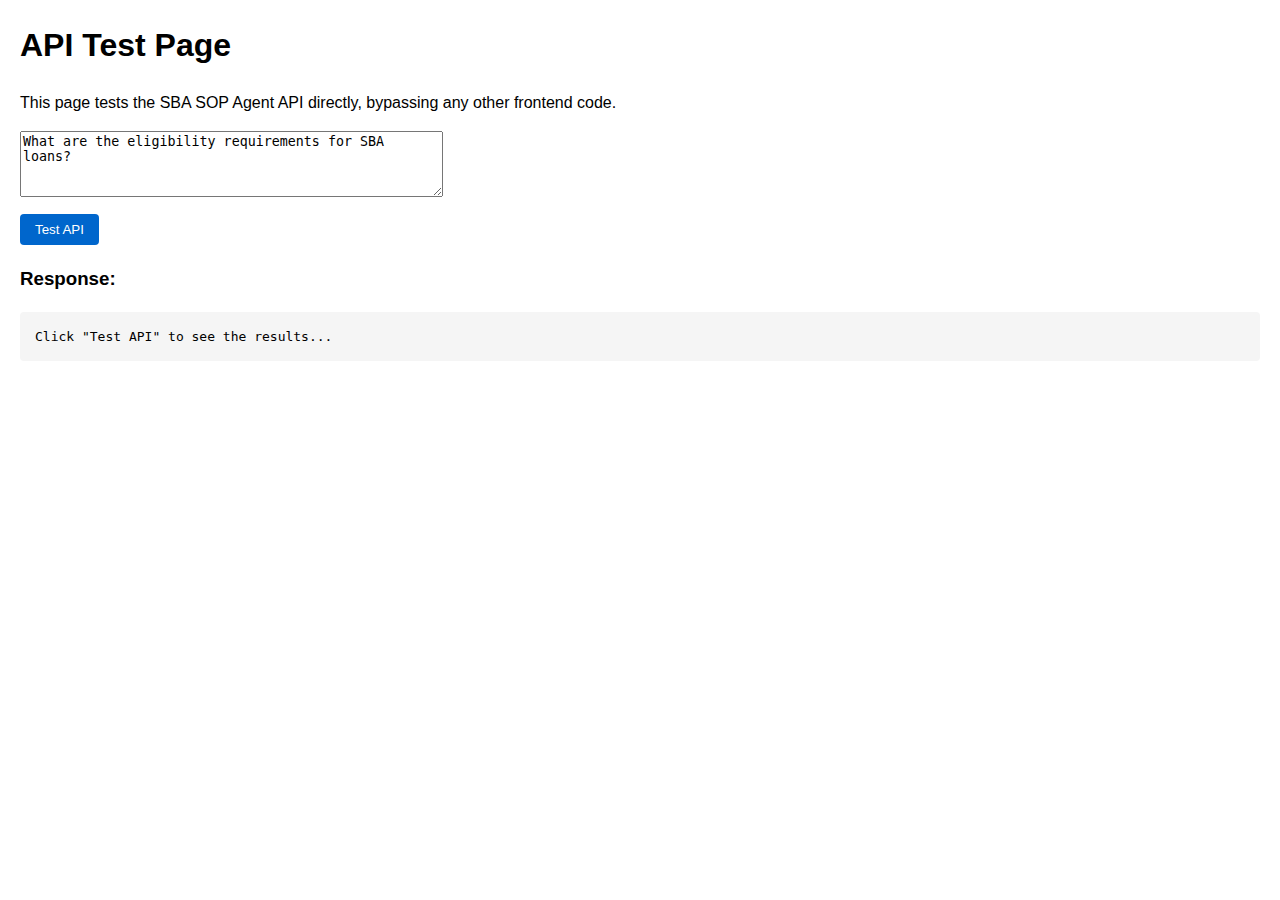
<file: api_test.html>
<!DOCTYPE html>
<html lang="en">
<head>
    <meta charset="UTF-8">
    <meta name="viewport" content="width=device-width, initial-scale=1.0">
    <title>API Test Page</title>
    <style>
        body {
            font-family: Arial, sans-serif;
            margin: 20px;
            line-height: 1.5;
        }
        button {
            padding: 8px 15px;
            background-color: #0066cc;
            color: white;
            border: none;
            border-radius: 4px;
            cursor: pointer;
            margin-top: 10px;
        }
        pre {
            background-color: #f5f5f5;
            padding: 15px;
            border-radius: 4px;
            overflow-x: auto;
        }
        #response {
            margin-top: 20px;
        }
    </style>
</head>
<body>
    <h1>API Test Page</h1>
    <p>This page tests the SBA SOP Agent API directly, bypassing any other frontend code.</p>
    
    <div>
        <textarea id="question" rows="4" cols="50" placeholder="Enter your question here...">What are the eligibility requirements for SBA loans?</textarea>
    </div>
    
    <button id="testButton">Test API</button>
    
    <div id="response">
        <h3>Response:</h3>
        <pre id="responseData">Click "Test API" to see the results...</pre>
    </div>

    <script>
        document.getElementById('testButton').addEventListener('click', async () => {
            const question = document.getElementById('question').value.trim();
            const responseElement = document.getElementById('responseData');
            
            if (!question) {
                responseElement.textContent = 'Please enter a question';
                return;
            }
            
            responseElement.textContent = 'Loading...';
            
            try {
                const API_URL = 'https://rztdhnend7.execute-api.us-east-1.amazonaws.com/default/sba-sop-agent';
                
                const response = await fetch(API_URL, {
                    method: 'POST',
                    headers: {
                        'Content-Type': 'application/json'
                    },
                    body: JSON.stringify({
                        question: question,
                        top_k: 5
                    })
                });
                
                if (!response.ok) {
                    throw new Error(`API request failed with status ${response.status}`);
                }
                
                const data = await response.json();
                responseElement.textContent = JSON.stringify(data, null, 2);
                
                // Also log to console for inspection
                console.log('API Response:', data);
                
            } catch (error) {
                responseElement.textContent = `Error: ${error.message}`;
                console.error('API Error:', error);
                
                // Try a simple GET request to see if the endpoint is reachable
                fetch(API_URL, { method: 'GET' })
                    .then(resp => {
                        console.log('GET request status:', resp.status);
                        return resp.text();
                    })
                    .then(text => {
                        console.log('GET response text:', text);
                    })
                    .catch(err => {
                        console.error('GET request failed:', err);
                    });
            }
        });
    </script>
</body>
</html>
</file>
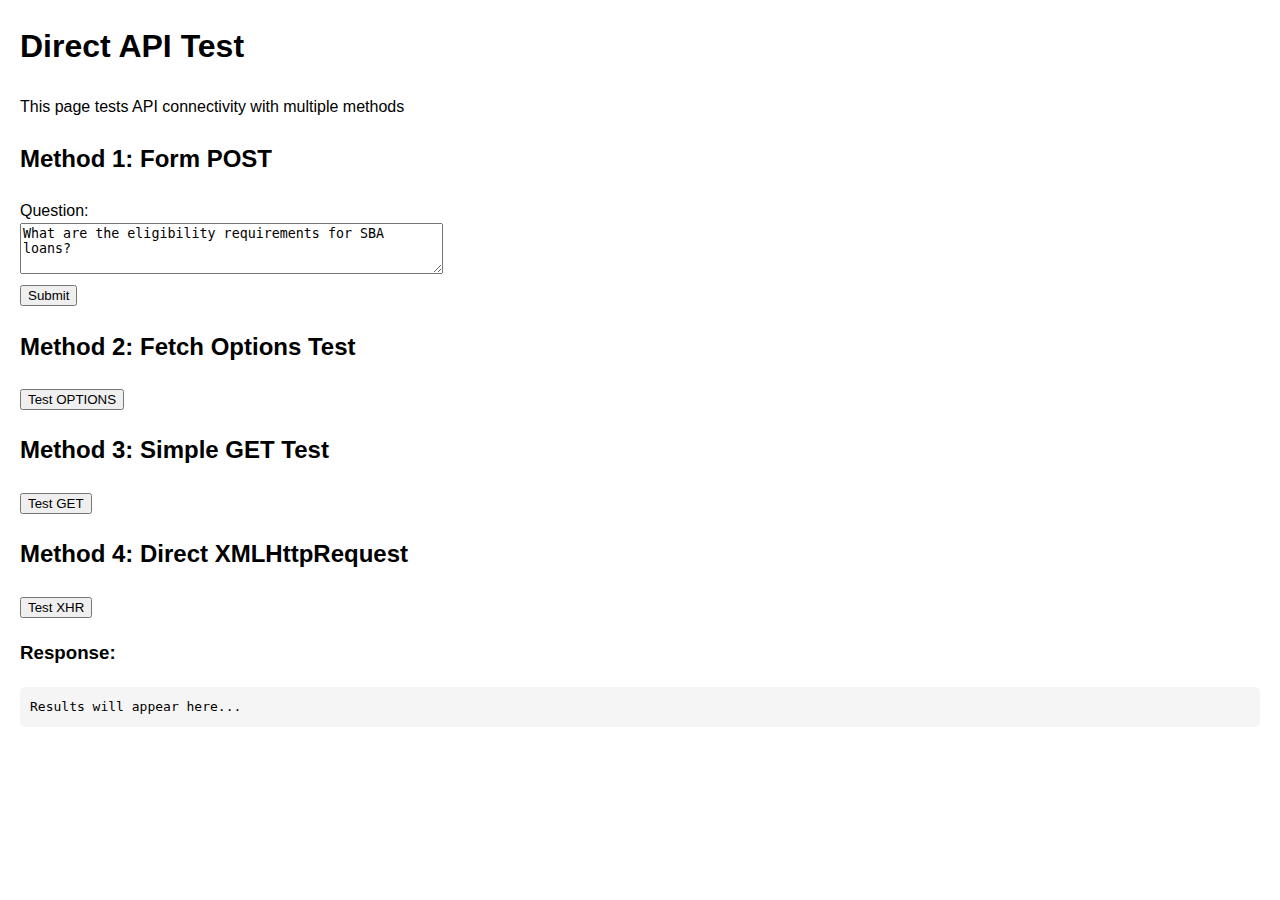
<file: direct_test.html>
<!DOCTYPE html>
<html>
<head>
    <title>Direct API Form Test</title>
    <style>
        body { font-family: Arial, sans-serif; margin: 20px; line-height: 1.6; }
        form { margin-bottom: 20px; }
        pre { background: #f5f5f5; padding: 10px; border-radius: 5px; }
    </style>
</head>
<body>
    <h1>Direct API Test</h1>
    <p>This page tests API connectivity with multiple methods</p>
    
    <h2>Method 1: Form POST</h2>
    <form id="apiForm">
        <div>
            <label for="question">Question:</label><br>
            <textarea id="question" name="question" rows="3" cols="50">What are the eligibility requirements for SBA loans?</textarea>
        </div>
        <div>
            <button type="submit">Submit</button>
        </div>
    </form>
    
    <h2>Method 2: Fetch Options Test</h2>
    <button id="optionsTest">Test OPTIONS</button>
    
    <h2>Method 3: Simple GET Test</h2>
    <button id="getTest">Test GET</button>
    
    <h2>Method 4: Direct XMLHttpRequest</h2>
    <button id="xhrTest">Test XHR</button>
    
    <div>
        <h3>Response:</h3>
        <pre id="response">Results will appear here...</pre>
    </div>
    
    <script>
        const API_URL = 'https://rztdhnend7.execute-api.us-east-1.amazonaws.com/default/sba-sop-agent';
        const responseElem = document.getElementById('response');
        
        // Method 1: Form POST
        document.getElementById('apiForm').addEventListener('submit', async (e) => {
            e.preventDefault();
            responseElem.textContent = 'Loading...';
            
            try {
                const question = document.getElementById('question').value;
                const response = await fetch(API_URL, {
                    method: 'POST',
                    headers: {
                        'Content-Type': 'application/json',
                    },
                    body: JSON.stringify({
                        question: question,
                        top_k: 5
                    })
                });
                
                responseElem.textContent = `Status: ${response.status}\n\n`;
                
                try {
                    const data = await response.json();
                    responseElem.textContent += `Response: ${JSON.stringify(data, null, 2)}`;
                    console.log('POST response data:', data);
                } catch (jsonError) {
                    const text = await response.text();
                    responseElem.textContent += `Raw response: ${text}`;
                    console.log('POST response text:', text);
                }
            } catch (error) {
                responseElem.textContent = `Error: ${error.message}`;
                console.error('POST error:', error);
            }
        });
        
        // Method 2: OPTIONS request
        document.getElementById('optionsTest').addEventListener('click', async () => {
            responseElem.textContent = 'Testing OPTIONS...';
            
            try {
                const response = await fetch(API_URL, {
                    method: 'OPTIONS'
                });
                
                const headers = {};
                response.headers.forEach((value, key) => {
                    headers[key] = value;
                });
                
                responseElem.textContent = `OPTIONS Status: ${response.status}\n\nHeaders: ${JSON.stringify(headers, null, 2)}`;
                console.log('OPTIONS response:', response);
                console.log('OPTIONS headers:', headers);
            } catch (error) {
                responseElem.textContent = `OPTIONS Error: ${error.message}`;
                console.error('OPTIONS error:', error);
            }
        });
        
        // Method 3: GET request
        document.getElementById('getTest').addEventListener('click', async () => {
            responseElem.textContent = 'Testing GET...';
            
            try {
                const response = await fetch(API_URL, {
                    method: 'GET'
                });
                
                responseElem.textContent = `GET Status: ${response.status}\n\n`;
                
                try {
                    const data = await response.json();
                    responseElem.textContent += `Response: ${JSON.stringify(data, null, 2)}`;
                } catch (jsonError) {
                    const text = await response.text();
                    responseElem.textContent += `Raw response: ${text}`;
                    console.log('GET response text:', text);
                }
            } catch (error) {
                responseElem.textContent = `GET Error: ${error.message}`;
                console.error('GET error:', error);
            }
        });
        
        // Method 4: XMLHttpRequest
        document.getElementById('xhrTest').addEventListener('click', () => {
            responseElem.textContent = 'Testing XHR...';
            
            const xhr = new XMLHttpRequest();
            xhr.open('POST', API_URL, true);
            xhr.setRequestHeader('Content-Type', 'application/json');
            
            xhr.onload = function() {
                if (this.status >= 200 && this.status < 300) {
                    try {
                        const data = JSON.parse(this.responseText);
                        responseElem.textContent = `XHR Status: ${this.status}\n\nResponse: ${JSON.stringify(data, null, 2)}`;
                        console.log('XHR response data:', data);
                    } catch (e) {
                        responseElem.textContent = `XHR Status: ${this.status}\n\nRaw response: ${this.responseText}`;
                        console.log('XHR response text:', this.responseText);
                    }
                } else {
                    responseElem.textContent = `XHR Error: Status ${this.status}\n\nResponse: ${this.responseText}`;
                    console.error('XHR error:', this.status, this.responseText);
                }
            };
            
            xhr.onerror = function() {
                responseElem.textContent = `XHR Network Error`;
                console.error('XHR network error');
            };
            
            const question = document.getElementById('question').value;
            xhr.send(JSON.stringify({
                question: question,
                top_k: 5
            }));
        });
    </script>
</body>
</html>
</file>
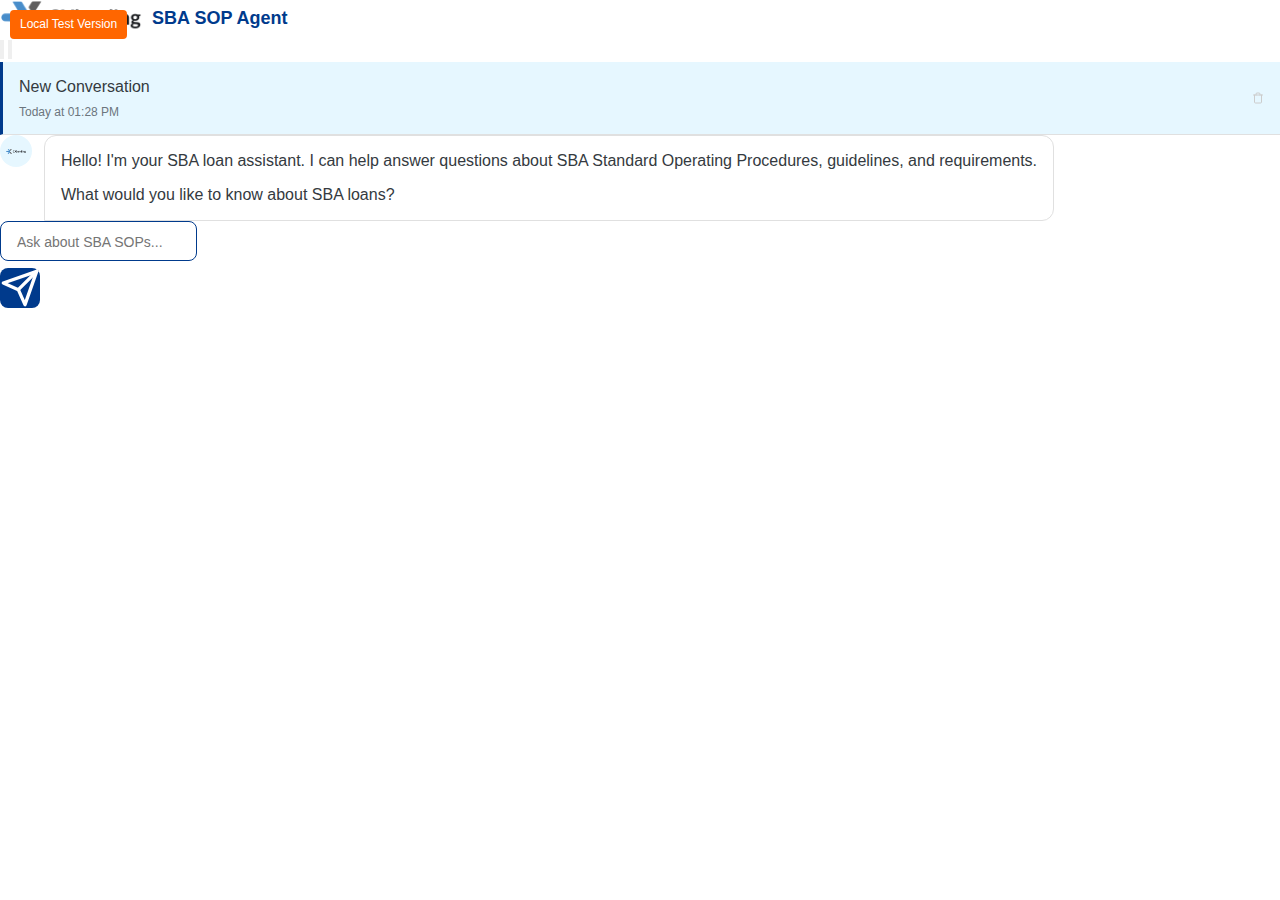
<file: local_index.html>
<!DOCTYPE html>
<html lang="en">
<head>
    <meta charset="UTF-8">
    <meta name="viewport" content="width=device-width, initial-scale=1.0">
    <title>SBA SOP Agent - Local Test Version</title>
    <link rel="stylesheet" href="styles.css">
    <link rel="icon" href="favicon.png" type="image/png">
    <style>
        .local-test-badge {
            position: fixed;
            top: 10px;
            left: 10px;
            background-color: #ff6600;
            color: white;
            padding: 5px 10px;
            border-radius: 4px;
            font-size: 12px;
            z-index: 1000;
        }
    </style>
</head>
<body>
    <div class="local-test-badge">Local Test Version</div>
    
    <div class="chat-container">
        <header>
            <div class="logo">
                <img src="logo.png" alt="SBA Logo">
                <h1>SBA SOP Agent</h1>
            </div>
            <div class="controls">
                <button id="chat-history-button" title="Chat History">
                    <svg xmlns="http://www.w3.org/2000/svg" viewBox="0 0 24 24" fill="none" stroke="currentColor" stroke-width="2" stroke-linecap="round" stroke-linejoin="round">
                        <line x1="17" y1="10" x2="3" y2="10"></line>
                        <line x1="21" y1="6" x2="3" y2="6"></line>
                        <line x1="21" y1="14" x2="3" y2="14"></line>
                        <line x1="17" y1="18" x2="3" y2="18"></line>
                    </svg>
                </button>
                <button id="clear-chat" title="Clear Chat">
                    <svg xmlns="http://www.w3.org/2000/svg" viewBox="0 0 24 24" fill="none" stroke="currentColor" stroke-width="2" stroke-linecap="round" stroke-linejoin="round">
                        <polyline points="3 6 5 6 21 6"></polyline>
                        <path d="M19 6v14a2 2 0 0 1-2 2H7a2 2 0 0 1-2-2V6m3 0V4a2 2 0 0 1 2-2h4a2 2 0 0 1 2 2v2"></path>
                    </svg>
                </button>
            </div>
        </header>
        
        <div id="chat-history-panel">
            <!-- Chat history will be populated here -->
        </div>
        
        <div id="messages">
            <!-- Messages will be populated here -->
        </div>
        
        <form id="message-form">
            <textarea id="message-input" placeholder="Ask about SBA SOPs..." rows="1"></textarea>
            <button type="submit" id="send-button">
                <svg xmlns="http://www.w3.org/2000/svg" viewBox="0 0 24 24" fill="none" stroke="currentColor" stroke-width="2" stroke-linecap="round" stroke-linejoin="round">
                    <line x1="22" y1="2" x2="11" y2="13"></line>
                    <polygon points="22 2 15 22 11 13 2 9 22 2"></polygon>
                </svg>
            </button>
        </form>
    </div>
    
    <script>
    // This is a version of script.js modified to use the local mock server
    document.addEventListener('DOMContentLoaded', function() {
        // Elements
        const messagesContainer = document.getElementById('messages');
        const messageForm = document.getElementById('message-form');
        const messageInput = document.getElementById('message-input');
        const sendButton = document.getElementById('send-button');
        const clearChatButton = document.getElementById('clear-chat');
        const chatHistoryButton = document.getElementById('chat-history-button');
        const chatHistoryPanel = document.getElementById('chat-history-panel');
        
        // Global variables
        let isProcessing = false;
        let currentChatId = null;
        let chatHistory = [];

        // Load chat history from localStorage
        function loadChatHistory() {
            const savedHistory = localStorage.getItem('sbaChatHistory');
            if (savedHistory) {
                try {
                    chatHistory = JSON.parse(savedHistory);
                } catch (e) {
                    console.error('Error parsing chat history:', e);
                    chatHistory = [];
                }
            }
        }

        // Save chat history to localStorage
        function saveChatHistory() {
            try {
                localStorage.setItem('sbaChatHistory', JSON.stringify(chatHistory));
            } catch (e) {
                console.error('Error saving chat history:', e);
            }
        }

        // Generate a new chat ID
        function generateChatId() {
            return Date.now().toString(36) + Math.random().toString(36).substr(2);
        }

        // Initialize a new chat session
        function initNewChat() {
            currentChatId = generateChatId();
            const timestamp = new Date();
            
            chatHistory.unshift({
                id: currentChatId,
                title: 'New Conversation',
                timestamp: timestamp.toISOString(),
                formattedDate: formatDate(timestamp),
                messages: []
            });
            
            // Limit history to 20 conversations
            if (chatHistory.length > 20) {
                chatHistory = chatHistory.slice(0, 20);
            }
            
            saveChatHistory();
            updateChatHistoryPanel();
        }

        // Format a date for display
        function formatDate(date) {
            const now = new Date();
            const yesterday = new Date(now);
            yesterday.setDate(now.getDate() - 1);
            
            if (date.toDateString() === now.toDateString()) {
                return 'Today at ' + date.toLocaleTimeString([], {hour: '2-digit', minute:'2-digit'});
            } else if (date.toDateString() === yesterday.toDateString()) {
                return 'Yesterday at ' + date.toLocaleTimeString([], {hour: '2-digit', minute:'2-digit'});
            } else {
                return date.toLocaleDateString() + ' at ' + date.toLocaleTimeString([], {hour: '2-digit', minute:'2-digit'});
            }
        }
        
        // Update the chat history panel
        function updateChatHistoryPanel() {
            if (!chatHistoryPanel) return;
            
            chatHistoryPanel.innerHTML = '';
            
            if (chatHistory.length === 0) {
                chatHistoryPanel.innerHTML = '<div class="history-empty">No previous conversations</div>';
                return;
            }
            
            chatHistory.forEach(chat => {
                const chatElement = document.createElement('div');
                chatElement.className = 'history-item';
                if (chat.id === currentChatId) {
                    chatElement.classList.add('active');
                }
                
                chatElement.innerHTML = `
                    <div class="history-title">${escapeHTML(chat.title)}</div>
                    <div class="history-date">${chat.formattedDate}</div>
                    <button class="history-delete" title="Delete conversation" data-chat-id="${chat.id}">
                        <svg xmlns="http://www.w3.org/2000/svg" width="12" height="12" viewBox="0 0 24 24" fill="none" stroke="currentColor" stroke-width="2" stroke-linecap="round" stroke-linejoin="round">
                            <path d="M3 6h18"></path>
                            <path d="M19 6v14a2 2 0 01-2 2H7a2 2 0 01-2-2V6m3 0V4a2 2 0 012-2h4a2 2 0 012 2v2"></path>
                        </svg>
                    </button>
                `;
                
                chatElement.addEventListener('click', (e) => {
                    if (!e.target.closest('.history-delete')) {
                        loadChat(chat.id);
                    }
                });
                
                chatHistoryPanel.appendChild(chatElement);
            });
            
            // Add event listeners to delete buttons
            document.querySelectorAll('.history-delete').forEach(button => {
                button.addEventListener('click', (e) => {
                    e.stopPropagation();
                    const chatId = button.getAttribute('data-chat-id');
                    deleteChat(chatId);
                });
            });
        }
        
        // Add a message to the current chat history
        function addMessageToHistory(role, content, sources = []) {
            if (!currentChatId) {
                initNewChat();
            }
            
            const chatIndex = chatHistory.findIndex(chat => chat.id === currentChatId);
            if (chatIndex !== -1) {
                chatHistory[chatIndex].messages.push({
                    role,
                    content,
                    sources,
                    timestamp: new Date().toISOString()
                });
                
                // If this is the first user message, use it as the chat title
                if (role === 'user' && chatHistory[chatIndex].messages.length === 1) {
                    const title = content.length > 30 ? content.substring(0, 27) + '...' : content;
                    chatHistory[chatIndex].title = title;
                }
                
                saveChatHistory();
                updateChatHistoryPanel();
            }
        }

        // Load a specific chat
        function loadChat(chatId) {
            const chatIndex = chatHistory.findIndex(chat => chat.id === chatId);
            if (chatIndex === -1) return;
            
            currentChatId = chatId;
            
            // Clear the messages container
            messagesContainer.innerHTML = '';
            
            // Add welcome message
            if (chatIndex !== -1 && chatHistory[chatIndex].messages.length > 0) {
                // Render all messages in this chat
                chatHistory[chatIndex].messages.forEach(msg => {
                    if (msg.role === 'user') {
                        addUserMessageToUI(msg.content);
                    } else if (msg.role === 'assistant') {
                        addAssistantMessageToUI(msg.content, msg.sources);
                    }
                });
            } else {
                // Add the welcome message if this is a new chat
                addWelcomeMessage();
            }
            
            // Update the chat history panel
            updateChatHistoryPanel();
            
            // Close the history panel if on mobile
            if (window.innerWidth < 768) {
                toggleChatHistoryPanel(false);
            }
        }

        // Delete a chat
        function deleteChat(chatId) {
            const chatIndex = chatHistory.findIndex(chat => chat.id === chatId);
            if (chatIndex === -1) return;
            
            chatHistory.splice(chatIndex, 1);
            saveChatHistory();
            
            // If we deleted the current chat, load another one or start a new one
            if (chatId === currentChatId) {
                if (chatHistory.length > 0) {
                    loadChat(chatHistory[0].id);
                } else {
                    initNewChat();
                    messagesContainer.innerHTML = '';
                    addWelcomeMessage();
                }
            }
            
            updateChatHistoryPanel();
        }

        // Toggle the chat history panel
        function toggleChatHistoryPanel(show) {
            if (!chatHistoryPanel) return;
            
            if (show === undefined) {
                chatHistoryPanel.classList.toggle('open');
            } else {
                if (show) {
                    chatHistoryPanel.classList.add('open');
                } else {
                    chatHistoryPanel.classList.remove('open');
                }
            }
        }

        // API configuration - using local mock server
        const API_URL = 'http://localhost:3000/api/sba-sop-agent';
        const API_KEY = '';

        // Initialize
        loadChatHistory();
        
        // If we have chat history, load the most recent chat
        if (chatHistory.length > 0) {
            loadChat(chatHistory[0].id);
        } else {
            // Otherwise initialize a new chat
            initNewChat();
        }
        
        // Set up the chat history button event
        if (chatHistoryButton) {
            chatHistoryButton.addEventListener('click', () => {
                toggleChatHistoryPanel();
            });
        }
        
        // Add the welcome message
        function addWelcomeMessage() {
            const welcomeElement = document.createElement('div');
            welcomeElement.className = 'message assistant';
            welcomeElement.innerHTML = `
                <div class="avatar">
                    <img src="logo.png" alt="Assistant">
                </div>
                <div class="content">
                    <p>Hello! I'm your SBA loan assistant. I can help answer questions about SBA Standard Operating Procedures, guidelines, and requirements.</p>
                    <p>What would you like to know about SBA loans?</p>
                </div>
            `;
            messagesContainer.appendChild(welcomeElement);
            scrollToBottom();
        }

        // Create a user avatar
        function createUserAvatar() {
            return `
                <div class="avatar">
                    <svg xmlns="http://www.w3.org/2000/svg" viewBox="0 0 24 24" fill="none" stroke="currentColor" stroke-width="2" stroke-linecap="round" stroke-linejoin="round">
                        <path d="M20 21v-2a4 4 0 0 0-4-4H8a4 4 0 0 0-4 4v2"></path>
                        <circle cx="12" cy="7" r="4"></circle>
                    </svg>
                </div>
            `;
        }

        // Add a user message to the UI only (no storage)
        function addUserMessageToUI(text) {
            const messageElement = document.createElement('div');
            messageElement.className = 'message user';
            messageElement.innerHTML = `
                ${createUserAvatar()}
                <div class="content">
                    <p>${escapeHTML(text)}</p>
                </div>
            `;
            messagesContainer.appendChild(messageElement);
            scrollToBottom();
        }

        // Add a user message to the chat and store in history
        function addUserMessage(text) {
            addUserMessageToUI(text);
            addMessageToHistory('user', text);
        }

        // Add an assistant message to the UI only (no storage)
        function addAssistantMessageToUI(text, sources = []) {
            const messageElement = document.createElement('div');
            messageElement.className = 'message assistant';
            
            // Convert markdown links and formatting
            const formattedText = formatMarkdown(text);
            
            let sourcesHTML = '';
            if (sources && sources.length > 0) {
                sourcesHTML = `
                    <div class="sources">
                        <strong>Sources:</strong>
                        ${sources.map(source => `
                            <div class="source-item">
                                <span class="source-badge">SOP</span>
                                <span class="source-text">${escapeHTML(source.citation)} in ${escapeHTML(source.source)}</span>
                            </div>
                        `).join('')}
                    </div>
                `;
            }
            
            messageElement.innerHTML = `
                <div class="avatar">
                    <img src="logo.png" alt="Assistant">
                </div>
                <div class="content">
                    ${formattedText}
                    ${sourcesHTML}
                </div>
            `;
            messagesContainer.appendChild(messageElement);
            scrollToBottom();
        }

        // Add an assistant message to the chat with typing effect and store in history
        function addAssistantMessage(text, sources = []) {
            // First add a typing indicator
            const typingIndicator = addTypingIndicator();
            
            // Simulate typing effect
            setTimeout(() => {
                // Remove typing indicator
                typingIndicator.remove();
                
                // Add message to UI
                addAssistantMessageToUI(text, sources);
                
                // Store in history
                addMessageToHistory('assistant', text, sources);
            }, 500);
        }

        // Add a typing indicator
        function addTypingIndicator() {
            const typingElement = document.createElement('div');
            typingElement.className = 'message assistant';
            typingElement.innerHTML = `
                <div class="avatar">
                    <img src="logo.png" alt="Assistant">
                </div>
                <div class="content">
                    <p>
                        Thinking
                        <span class="typing-indicator">
                            <span></span>
                            <span></span>
                            <span></span>
                        </span>
                    </p>
                </div>
            `;
            messagesContainer.appendChild(typingElement);
            scrollToBottom();
            return typingElement;
        }

        // Format markdown-like text
        function formatMarkdown(text) {
            // Check if text is undefined or null
            if (!text) return '';
            
            // Convert paragraphs
            let formatted = text.split('\n\n').map(para => `<p>${para}</p>`).join('');
            
            // Convert bold text
            formatted = formatted.replace(/\*\*(.*?)\*\*/g, '<strong>$1</strong>');
            
            // Convert italic text
            formatted = formatted.replace(/\*(.*?)\*/g, '<em>$1</em>');
            
            // Convert links
            formatted = formatted.replace(/\[([^\]]+)\]\(([^)]+)\)/g, '<a href="$2" target="_blank" rel="noopener noreferrer">$1</a>');
            
            return formatted;
        }

        // Escape HTML special characters
        function escapeHTML(text) {
            const div = document.createElement('div');
            div.textContent = text;
            return div.innerHTML;
        }

        // Scroll to the bottom of the messages container
        function scrollToBottom() {
            messagesContainer.scrollTop = messagesContainer.scrollHeight;
        }

        // Auto-resize the textarea
        function resizeTextarea() {
            messageInput.style.height = 'auto';
            messageInput.style.height = (messageInput.scrollHeight) + 'px';
        }

        // Send a message to the API
        async function sendMessageToAPI(message) {
            try {
                // Create the request body
                const requestBody = {
                    question: message,
                    top_k: 5
                };
                
                // Log the exact request being sent
                console.log('Sending API request:', JSON.stringify(requestBody, null, 2));
                
                const response = await fetch(API_URL, {
                    method: 'POST',
                    headers: {
                        'Content-Type': 'application/json',
                        ...(API_KEY && { 'Authorization': `Bearer ${API_KEY}` })
                    },
                    body: JSON.stringify(requestBody)
                });

                if (!response.ok) {
                    throw new Error(`API request failed with status ${response.status}`);
                }

                const data = await response.json();
                
                // Debug: Log the exact response format
                console.log('API Response:', JSON.stringify(data, null, 2));
                
                // Process different potential response formats
                let answer = '';
                let sources = [];
                
                // Try to extract answer and sources based on common API response formats
                if (data && typeof data === 'object') {
                    // Format 0: API Gateway Lambda Proxy format with body as string
                    if (data.statusCode && data.body && typeof data.body === 'string') {
                        try {
                            // Parse the nested body JSON string
                            const bodyData = JSON.parse(data.body);
                            console.log('Parsed body data:', bodyData);
                            
                            if (bodyData.answer) {
                                answer = bodyData.answer;
                                sources = bodyData.sources || [];
                                console.log('Found answer in parsed body');
                                
                                // Return immediately with the parsed data to prevent fallback
                                return {
                                    answer: answer,
                                    sources: sources
                                };
                            }
                        } catch (e) {
                            console.error('Error parsing body:', e);
                        }
                    }
                    // Format 1: { answer: "text", sources: [] } - our expected format
                    else if (data.answer) {
                        answer = data.answer;
                        sources = data.sources || [];
                    }
                    // Other formats...
                }
                
                // Debug the final extracted data
                console.log('Extracted answer:', answer ? answer.substring(0, 50) + '...' : 'none');
                console.log('Extracted sources:', sources);
                
                // If we still couldn't extract a valid answer, use mock data
                if (!answer) {
                    console.log('Could not extract answer from API response, using mock data instead');
                    return mockAPIResponse(message);
                }
                
                // Return in our standard format
                return {
                    answer: answer,
                    sources: sources
                };
            } catch (error) {
                console.error('API request error:', error);
                // Return mock data for demo
                return mockAPIResponse(message);
            }
        }

        // Mock API response for demo or if API is not available
        function mockAPIResponse(message) {
            const responses = [
                {
                    answer: "SBA loan eligibility generally requires your business to be for-profit, operating in the US, have invested equity, and have exhausted other financing options. The specific requirements may vary depending on the loan program you're applying for.",
                    sources: [
                        { 
                            citation: "Chapter 2.A on page 104", 
                            source: "SOP 50 10 6" 
                        },
                        { 
                            citation: "Chapter 3.B.2 on page 127", 
                            source: "SOP 50 10 6" 
                        }
                    ]
                },
                {
                    answer: "The SBA 7(a) loan program is the SBA's primary program for providing financial assistance to small businesses. The maximum loan amount is $5 million with terms up to 25 years for real estate and 10 years for equipment and working capital.",
                    sources: [
                        { 
                            citation: "Section A.1 on page 8", 
                            source: "SOP 50 10 6" 
                        }
                    ]
                },
                {
                    answer: "For SBA 504 loans, the typical structure is 10% down from the borrower, 40% from the CDC/SBA, and 50% from a conventional lender. The maximum SBA debenture is generally $5 million but can be up to $5.5 million for small manufacturing businesses or energy projects.",
                    sources: [
                        { 
                            citation: "Chapter 4.C on page 230", 
                            source: "SOP 50 10 6" 
                        },
                        { 
                            citation: "Section D.2.a on page 245", 
                            source: "SOP 50 10 6" 
                        }
                    ]
                }
            ];
            
            // Return a random mock response
            return responses[Math.floor(Math.random() * responses.length)];
        }

        // Form submission handler
        messageForm.addEventListener('submit', async function(e) {
            e.preventDefault();
            
            const message = messageInput.value.trim();
            if (!message || isProcessing) return;
            
            // Reset input and set processing flag
            messageInput.value = '';
            resizeTextarea();
            isProcessing = true;
            
            // Disable the send button
            sendButton.disabled = true;
            
            // Add user message to chat
            addUserMessage(message);
            
            // Send to API and get response
            const response = await sendMessageToAPI(message);
            
            // Debug the API response
            console.log('Response from API:', JSON.stringify(response, null, 2));
            console.log('Response type:', typeof response);
            console.log('Has answer property:', response.hasOwnProperty('answer'));
            console.log('Answer value:', response.answer);
            
            // Process API response
            addAssistantMessage(response.answer, response.sources);
            
            // Re-enable input
            isProcessing = false;
            sendButton.disabled = false;
            messageInput.focus();
        });
        
        // Clear chat handler updated to handle history
        clearChatButton.addEventListener('click', function() {
            if (confirm('Are you sure you want to clear this conversation?')) {
                // Start a new chat
                initNewChat();
                
                // Clear the UI
                messagesContainer.innerHTML = '';
                addWelcomeMessage();
                
                // Focus the input
                messageInput.focus();
            }
        });

        // Textarea input handler for auto-resizing
        messageInput.addEventListener('input', resizeTextarea);
        
        // Initialize by resizing the input
        resizeTextarea();

        // Focus the input on page load
        messageInput.focus();
    });
    </script>
</body>
</html>
</file>
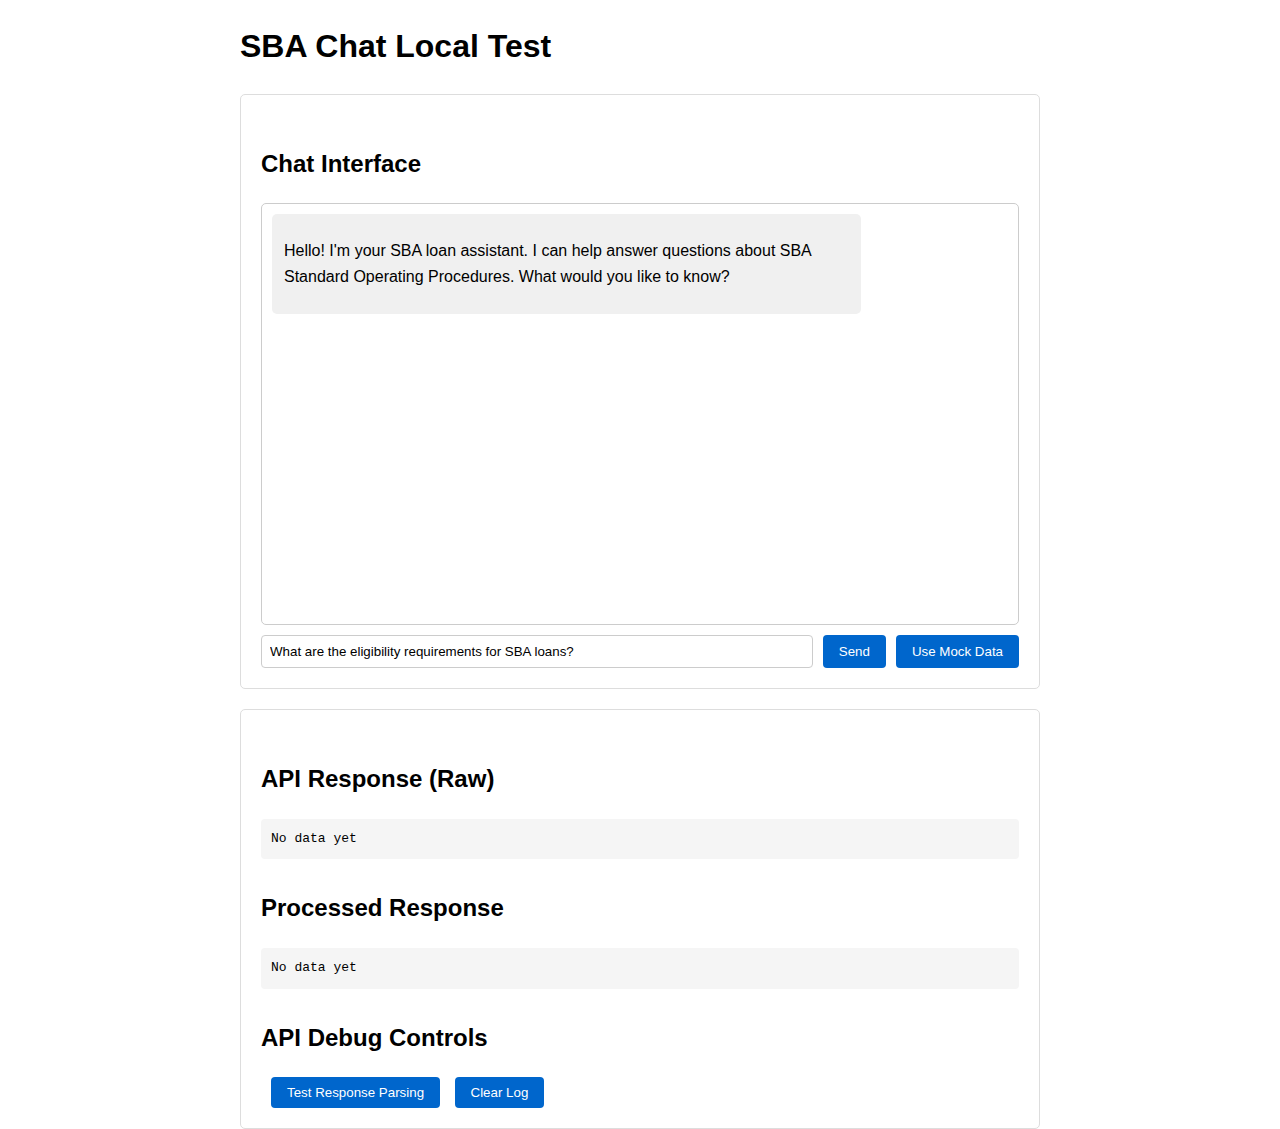
<file: local_test.html>
<!DOCTYPE html>
<html lang="en">
<head>
    <meta charset="UTF-8">
    <meta name="viewport" content="width=device-width, initial-scale=1.0">
    <title>Local SBA Chat Test</title>
    <style>
        body {
            font-family: Arial, sans-serif;
            margin: 20px;
            max-width: 800px;
            margin: 0 auto;
            line-height: 1.6;
        }
        .container {
            margin-top: 20px;
            border: 1px solid #ddd;
            padding: 20px;
            border-radius: 5px;
        }
        .chat-container {
            height: 400px;
            overflow-y: auto;
            border: 1px solid #ccc;
            padding: 10px;
            margin-bottom: 10px;
            border-radius: 5px;
        }
        .message {
            margin-bottom: 10px;
            padding: 8px 12px;
            border-radius: 5px;
        }
        .user {
            background-color: #e6f7ff;
            text-align: right;
            margin-left: 20%;
        }
        .assistant {
            background-color: #f0f0f0;
            margin-right: 20%;
        }
        .input-container {
            display: flex;
        }
        #question {
            flex: 1;
            padding: 8px;
            border: 1px solid #ccc;
            border-radius: 4px;
        }
        button {
            padding: 8px 16px;
            background-color: #0066cc;
            color: white;
            border: none;
            border-radius: 4px;
            margin-left: 10px;
            cursor: pointer;
        }
        .source-item {
            background: #f5f5f5;
            padding: 5px 10px;
            margin-top: 5px;
            border-radius: 4px;
            font-size: 12px;
        }
        h2 {
            margin-top: 30px;
        }
        pre {
            background: #f5f5f5;
            padding: 10px;
            border-radius: 4px;
            overflow-x: auto;
        }
    </style>
</head>
<body>
    <h1>SBA Chat Local Test</h1>
    
    <div class="container">
        <h2>Chat Interface</h2>
        <div id="chat" class="chat-container"></div>
        <div class="input-container">
            <input type="text" id="question" placeholder="Ask a question about SBA loans..." value="What are the eligibility requirements for SBA loans?">
            <button id="sendBtn">Send</button>
            <button id="mockBtn">Use Mock Data</button>
        </div>
    </div>
    
    <div class="container">
        <h2>API Response (Raw)</h2>
        <pre id="rawResponse">No data yet</pre>
        
        <h2>Processed Response</h2>
        <pre id="processedResponse">No data yet</pre>
        
        <h2>API Debug Controls</h2>
        <button id="testParsingBtn">Test Response Parsing</button>
        <button id="clearLogBtn">Clear Log</button>
    </div>
    
    <script>
        // Elements
        const chatContainer = document.getElementById('chat');
        const questionInput = document.getElementById('question');
        const sendButton = document.getElementById('sendBtn');
        const mockButton = document.getElementById('mockBtn');
        const rawResponseElement = document.getElementById('rawResponse');
        const processedResponseElement = document.getElementById('processedResponse');
        const testParsingButton = document.getElementById('testParsingBtn');
        const clearLogButton = document.getElementById('clearLogBtn');
        
        // API URL
        const API_URL = 'https://rztdhnend7.execute-api.us-east-1.amazonaws.com/default/sba-sop-agent';
        
        // Add a message to the chat
        function addMessage(text, type, sources = []) {
            const messageDiv = document.createElement('div');
            messageDiv.className = `message ${type}`;
            
            let messageContent = `<p>${text}</p>`;
            
            // Add sources if provided
            if (sources && sources.length > 0) {
                messageContent += '<div class="sources">';
                messageContent += '<strong>Sources:</strong>';
                sources.forEach(source => {
                    messageContent += `<div class="source-item">${source.citation} in ${source.source}</div>`;
                });
                messageContent += '</div>';
            }
            
            messageDiv.innerHTML = messageContent;
            chatContainer.appendChild(messageDiv);
            chatContainer.scrollTop = chatContainer.scrollHeight;
        }
        
        // Process API response format
        function processAPIResponse(data) {
            console.log('Processing API response:', data);
            rawResponseElement.textContent = JSON.stringify(data, null, 2);
            
            let answer = '';
            let sources = [];
            
            // Try to extract answer and sources based on common API response formats
            if (data && typeof data === 'object') {
                // Format 0: API Gateway Lambda Proxy format with body as string
                if (data.statusCode && data.body && typeof data.body === 'string') {
                    try {
                        // Parse the nested body JSON string
                        const bodyData = JSON.parse(data.body);
                        console.log('Parsed body data:', bodyData);
                        
                        if (bodyData.answer) {
                            answer = bodyData.answer;
                            sources = bodyData.sources || [];
                            console.log('Found answer in parsed body');
                        }
                    } catch (e) {
                        console.error('Error parsing body:', e);
                    }
                }
                // Format 1: { answer: "text", sources: [] } - our expected format
                else if (data.answer) {
                    answer = data.answer;
                    sources = data.sources || [];
                }
                // Format 2: { result: "text", context: [] } - common RAG format
                else if (data.result) {
                    answer = data.result;
                    sources = []; // Simplified for this test
                }
                // Format 3: { text: "...", documents: [] } - another common format
                else if (data.text) {
                    answer = data.text;
                    sources = []; // Simplified for this test
                }
                // Format 4: { content: "...", references: [] }
                else if (data.content) {
                    answer = data.content;
                    sources = []; // Simplified for this test
                }
            }
            
            // If we still couldn't extract a valid answer, return null
            if (!answer) {
                console.log('Could not extract answer from API response');
                return null;
            }
            
            // Return in our standard format
            const result = {
                answer: answer,
                sources: sources
            };
            
            processedResponseElement.textContent = JSON.stringify(result, null, 2);
            return result;
        }
        
        // Send a message to the API
        async function sendMessageToAPI(message) {
            try {
                // Create the request body
                const requestBody = {
                    question: message,
                    top_k: 5
                };
                
                // Log the exact request being sent
                console.log('Sending API request:', JSON.stringify(requestBody, null, 2));
                
                const response = await fetch(API_URL, {
                    method: 'POST',
                    headers: {
                        'Content-Type': 'application/json'
                    },
                    body: JSON.stringify(requestBody)
                });
                
                if (!response.ok) {
                    throw new Error(`API request failed with status ${response.status}`);
                }
                
                const data = await response.json();
                console.log('API Response:', data);
                
                return processAPIResponse(data);
            } catch (error) {
                console.error('API Error:', error);
                rawResponseElement.textContent = `Error: ${error.message}`;
                return null;
            }
        }
        
        // Mock API response for testing
        function mockAPIResponse() {
            const mockData = {
                answer: "SBA loan eligibility generally requires your business to be for-profit, operating in the US, have invested equity, and have exhausted other financing options.",
                sources: [
                    { 
                        citation: "Chapter 2.A on page 104", 
                        source: "SOP 50 10 6" 
                    },
                    { 
                        citation: "Chapter 3.B.2 on page 127", 
                        source: "SOP 50 10 6" 
                    }
                ]
            };
            
            return mockData;
        }
        
        // Event handlers
        sendButton.addEventListener('click', async () => {
            const question = questionInput.value.trim();
            if (!question) return;
            
            // Add user message
            addMessage(question, 'user');
            
            // Disable button while processing
            sendButton.disabled = true;
            sendButton.textContent = 'Sending...';
            
            // Send to API
            const response = await sendMessageToAPI(question);
            
            // Re-enable button
            sendButton.disabled = false;
            sendButton.textContent = 'Send';
            
            // Handle response
            if (response) {
                addMessage(response.answer, 'assistant', response.sources);
            } else {
                addMessage("Sorry, I couldn't process your request. Please try again.", 'assistant');
            }
        });
        
        mockButton.addEventListener('click', () => {
            const question = questionInput.value.trim();
            if (!question) return;
            
            // Add user message
            addMessage(question, 'user');
            
            // Get mock response
            const response = mockAPIResponse();
            rawResponseElement.textContent = JSON.stringify(response, null, 2);
            processedResponseElement.textContent = JSON.stringify(response, null, 2);
            
            // Add assistant message
            addMessage(response.answer, 'assistant', response.sources);
        });
        
        testParsingButton.addEventListener('click', () => {
            // Test case for API Gateway Lambda Proxy format
            const testData = {
                statusCode: 200,
                headers: {
                    "Content-Type": "application/json",
                    "Access-Control-Allow-Origin": "*"
                },
                body: JSON.stringify({
                    answer: "This is a test answer from the Lambda proxy format.",
                    sources: [
                        { citation: "Test Citation 1", source: "Test Source 1" },
                        { citation: "Test Citation 2", source: "Test Source 2" }
                    ]
                })
            };
            
            rawResponseElement.textContent = JSON.stringify(testData, null, 2);
            
            // Process the test data
            const result = processAPIResponse(testData);
            
            // Display the result
            if (result) {
                addMessage(result.answer, 'assistant', result.sources);
            } else {
                addMessage("Test parsing failed", 'assistant');
            }
        });
        
        clearLogButton.addEventListener('click', () => {
            rawResponseElement.textContent = 'No data yet';
            processedResponseElement.textContent = 'No data yet';
        });
        
        // Add a welcome message
        addMessage("Hello! I'm your SBA loan assistant. I can help answer questions about SBA Standard Operating Procedures. What would you like to know?", 'assistant');
    </script>
</body>
</html>
</file>
<file: styles.css>
:root {
    --primary-color: #003a8c;  /* CX Lending dark blue */
    --primary-light: #e6f7ff;
    --secondary-color: #f8f9fa;
    --text-color: #343a40;
    --border-color: #e0e0e0;
    --user-message-bg: #f0f7ff;
    --assistant-message-bg: #ffffff;
    --shadow-color: rgba(0, 0, 0, 0.1);
    --citation-color: #6c757d;
}

* {
    margin: 0;
    padding: 0;
    box-sizing: border-box;
}

body {
    font-family: 'Inter', -apple-system, BlinkMacSystemFont, "Segoe UI", Roboto, Helvetica, Arial, sans-serif;
    line-height: 1.6;
    color: var(--text-color);
    background-color: var(--secondary-color);
    height: 100vh;
    display: flex;
    flex-direction: column;
    justify-content: center;
    align-items: center;
    overflow: hidden;
}

.chat-interface {
    width: 100%;
    max-width: 1200px;
    height: 100vh;
    max-height: 700px;
    display: flex;
    background-color: white;
    border-radius: 12px;
    box-shadow: 0 8px 30px var(--shadow-color);
    overflow: hidden;
    position: relative;
}

.chat-history-panel {
    width: 280px;
    height: 100%;
    background-color: #f8f9fa;
    border-right: 1px solid var(--border-color);
    overflow-y: auto;
    display: flex;
    flex-direction: column;
    padding: 0;
    transform: translateX(-100%);
    transition: transform 0.3s ease;
    position: absolute;
    top: 0;
    left: 0;
    bottom: 0;
    z-index: 10;
}

.chat-history-panel.open {
    transform: translateX(0);
}

.history-header {
    display: flex;
    justify-content: space-between;
    align-items: center;
    padding: 15px;
    border-bottom: 1px solid var(--border-color);
    background-color: white;
    position: relative;
}

.history-header h2 {
    font-size: 16px;
    font-weight: 600;
    color: var(--primary-color);
    margin: 0;
}

#history-close-button {
    background-color: #f0f0f0;
    border: 1px solid #ddd;
    color: #666;
    cursor: pointer;
    padding: 5px;
    border-radius: 4px;
    display: flex;
    align-items: center;
    justify-content: center;
    transition: background-color 0.2s, color 0.2s;
    position: absolute; /* Position absolutely */
    right: 10px;        /* 10px from the right edge */
    top: 50%;           /* Center vertically */
    transform: translateY(-50%); /* Fine-tune vertical centering */
    z-index: 15;        /* Ensure it's above other elements */
    width: 30px;        /* Increased width */
    height: 30px;       /* Increased height */
    opacity: 1;         /* Make fully visible */
    pointer-events: auto; /* Ensure it's clickable */
    box-shadow: 0 1px 3px rgba(0,0,0,0.1); /* Add subtle shadow */
    background-color: red !important;
    color: white !important;
    opacity: 1 !important;
    z-index: 9999 !important;
    border: 2px solid yellow !important;
}

#history-close-button:hover {
    background-color: #e0e0e0;
    color: var(--primary-color);
}

#history-close-button svg {
    width: 16px;
    height: 16px;
    display: block;
}

.history-list-container {
    padding: 16px 0;
    overflow-y: auto;
    flex-grow: 1;
}

.history-item {
    padding: 12px 16px;
    border-bottom: 1px solid var(--border-color);
    cursor: pointer;
    transition: background-color 0.2s;
    position: relative;
    padding-right: 32px;
}

.history-item:hover {
    background-color: #f0f0f0;
}

.history-item.active {
    background-color: var(--primary-light);
    border-left: 3px solid var(--primary-color);
}

.history-title {
    font-weight: 500;
    white-space: nowrap;
    overflow: hidden;
    text-overflow: ellipsis;
    margin-bottom: 4px;
}

.history-date {
    font-size: 12px;
    color: var(--citation-color);
}

.history-delete {
    position: absolute;
    right: 12px;
    top: 50%;
    transform: translateY(-50%);
    background: none;
    border: none;
    color: #ccc;
    cursor: pointer;
    padding: 4px;
    border-radius: 4px;
    display: flex;
    align-items: center;
    justify-content: center;
    transition: color 0.2s, background-color 0.2s;
}

.history-delete:hover {
    color: #ff6b6b;
    background-color: rgba(255, 107, 107, 0.1);
}

.history-empty {
    padding: 20px;
    text-align: center;
    color: var(--citation-color);
    font-style: italic;
}

.chat-container {
    width: 100%;
    height: 100%;
    display: flex;
    flex-direction: column;
    background-color: white;
    overflow: hidden;
}

.chat-header {
    display: flex;
    justify-content: space-between;
    align-items: center;
    padding: 16px 20px;
    border-bottom: 1px solid var(--border-color);
    background-color: white;
}

.chat-controls {
    display: flex;
    align-items: center;
}

.chat-controls button {
    background: none;
    border: none;
    cursor: pointer;
    color: #999;
    transition: color 0.2s;
    padding: 6px;
    border-radius: 4px;
}

.chat-controls button:hover {
    color: #555;
    background-color: #f0f0f0;
}

.logo {
    display: flex;
    align-items: center;
    gap: 10px;
}

.logo img {
    height: 36px;
    width: auto;
}

.logo h1 {
    font-size: 18px;
    font-weight: 600;
    color: var(--primary-color);
}

.messages {
    flex-grow: 1;
    padding: 20px;
    overflow-y: auto;
    display: flex;
    flex-direction: column;
    gap: 16px;
}

.message {
    display: flex;
    gap: 12px;
    max-width: 90%;
    animation: fade-in 0.3s ease-in-out;
}

.message.user {
    align-self: flex-end;
    flex-direction: row-reverse;
}

.avatar {
    width: 32px;
    height: 32px;
    border-radius: 50%;
    background-color: var(--primary-light);
    display: flex;
    justify-content: center;
    align-items: center;
    flex-shrink: 0;
}

.user .avatar {
    background-color: var(--primary-color);
    color: white;
}

.avatar img {
    width: 20px;
    height: 20px;
    object-fit: contain;
    border-radius: 0;
}

.user .avatar svg {
    width: 14px;
    height: 14px;
    fill: white;
}

.content {
    padding: 12px 16px;
    border-radius: 12px;
    max-width: calc(100% - 44px);
}

.assistant .content {
    background-color: var(--assistant-message-bg);
    border: 1px solid var(--border-color);
    border-radius: 12px 12px 12px 0;
}

.user .content {
    background-color: var(--primary-color);
    color: white;
    border-radius: 12px 12px 0 12px;
}

.content p {
    margin-bottom: 8px;
}

.content p:last-child {
    margin-bottom: 0;
}

.sources {
    margin-top: 12px;
    font-size: 13px;
    color: var(--citation-color);
    border-top: 1px solid var(--border-color);
    padding-top: 8px;
}

.source-item {
    display: flex;
    align-items: baseline;
    margin-bottom: 4px;
}

.source-badge {
    background-color: var(--primary-light);
    color: var(--primary-color);
    font-size: 11px;
    padding: 2px 6px;
    border-radius: 4px;
    margin-right: 6px;
    font-weight: 500;
}

.source-text {
    font-size: 12px;
    color: var(--citation-color);
}

.message-form {
    display: flex;
    align-items: center;
    gap: 10px;
    padding: 16px 20px;
    border-top: 1px solid var(--border-color);
    background-color: white;
    position: relative;
}

#message-input {
    flex-grow: 1;
    padding: 12px 16px;
    border: 1px solid var(--border-color);
    border-radius: 8px;
    resize: none;
    font-family: 'Inter', sans-serif;
    font-size: 14px;
    max-height: 150px;
    overflow-y: auto;
    transition: border-color 0.2s;
}

#message-input:focus {
    outline: none;
    border-color: var(--primary-color);
}

#send-button {
    background-color: var(--primary-color);
    color: white;
    border: none;
    width: 40px;
    height: 40px;
    border-radius: 8px;
    display: flex;
    justify-content: center;
    align-items: center;
    cursor: pointer;
    transition: background-color 0.2s;
}

#send-button:hover {
    background-color: #004494;
}

#send-button:disabled {
    background-color: #cccccc;
    cursor: not-allowed;
}

.attribution {
    text-align: center;
    font-size: 12px;
    color: var(--citation-color);
    padding: 8px;
    border-top: 1px solid var(--border-color);
}

.typing-indicator {
    display: inline-flex;
    align-items: center;
    margin-left: 4px;
}

.typing-indicator span {
    height: 4px;
    width: 4px;
    margin: 0 1px;
    background-color: var(--citation-color);
    border-radius: 50%;
    display: inline-block;
    animation: bounce 1.2s infinite ease-in-out;
}

.typing-indicator span:nth-child(2) {
    animation-delay: 0.2s;
}

.typing-indicator span:nth-child(3) {
    animation-delay: 0.4s;
}

@keyframes bounce {
    0%, 80%, 100% { transform: scale(0); opacity: 0.5; }
    40% { transform: scale(1); opacity: 1; }
}

@keyframes fade-in {
    from {
        opacity: 0;
        transform: translateY(10px);
    }
    to {
        opacity: 1;
        transform: translateY(0);
    }
}

/* Make textarea auto-resize */
#message-input {
    overflow: hidden;
    resize: none;
}

/* Responsive styles */
@media (max-width: 768px) {
    .chat-interface {
        max-width: 100%;
        height: 100%;
        max-height: none;
        border-radius: 0;
    }
    
    .chat-container {
        height: 100%;
    }
    
    .message {
        max-width: 100%;
    }
    
    .chat-history-panel {
        width: 80%;
        max-width: 320px;
        z-index: 100;
        box-shadow: 3px 0 10px rgba(0, 0, 0, 0.1);
    }
    
    .chat-history-panel.open {
        transform: translateX(0);
    }
}

/* Embed mode */
.embed-mode {
    border-radius: 0;
    max-height: none;
    height: 100%;
}

.embed-mode .chat-header,
.embed-mode .chat-history-panel,
.embed-mode #chat-history-button {
    display: none;
}

.embed-mode .attribution {
    display: none;
}
</file>
